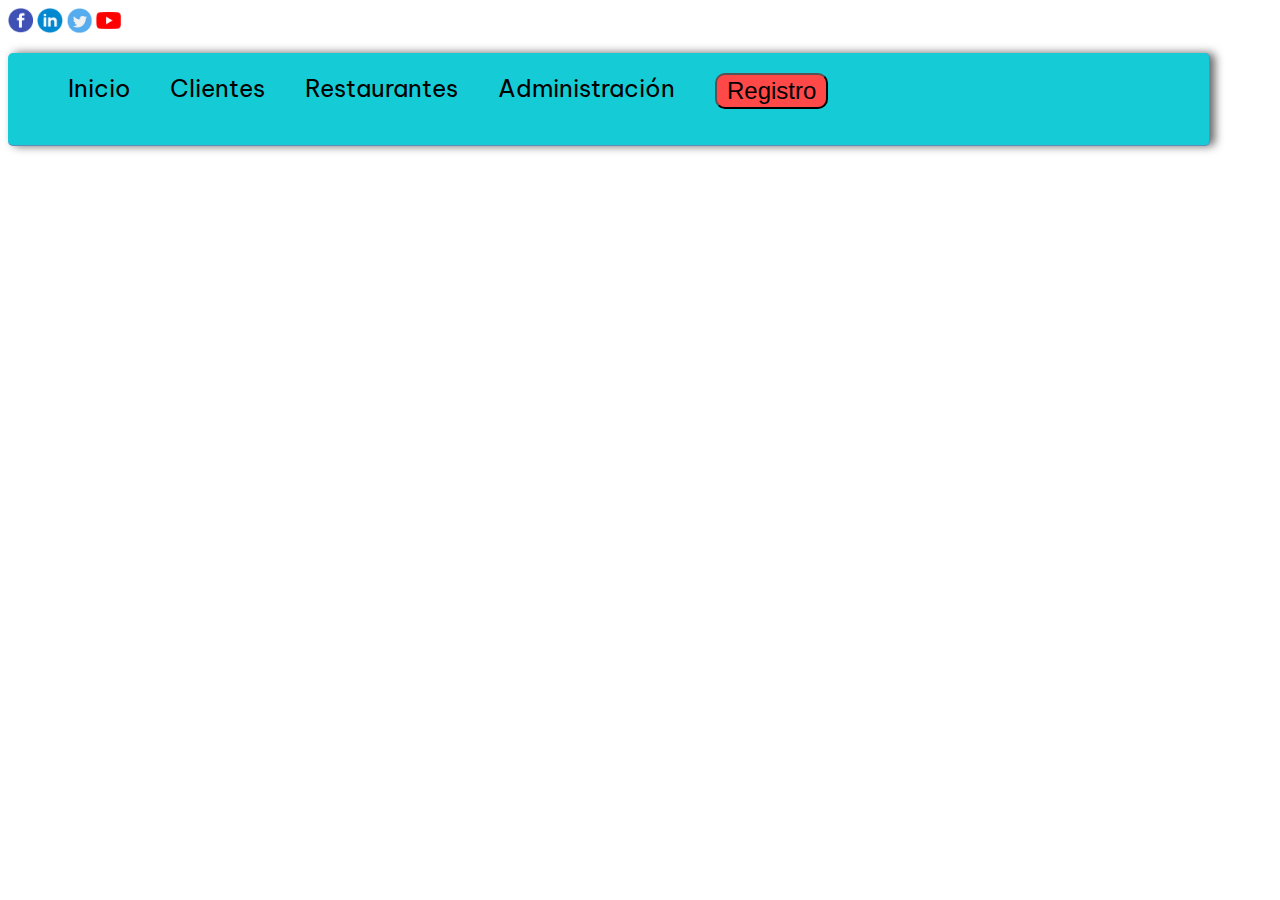
<file: index.html>
<!DOCTYPE html>
<html lang="en">
<head id="menu_redes">
    <div >
        <a href="https://www.facebook.com/" target="_blank"><img src="img/red_social/facebook.png" alt="facebook" width="2%"></a>
        <a href="https://twitter.com/home" target="_blank"><img src="img/red_social/LinkedIn.png" alt="LinkedIn" width="2%"></a>        
        <img src="img/red_social/twitter.png" alt="twitter" width="2%">
        <img src="img/red_social/Youtube.png" alt="Youtube" width="2%">
    </div>
    <meta charset="UTF-8">
    <meta http-equiv="X-UA-Compatible" content="IE=edge">
    <meta name="viewport" content="width=device-width, initial-scale=1.0">
    <link rel="stylesheet" type="text/css" href="style/style1.css">
    <title>Pidamos Pues</title>
    <link rel="icon" type="image/png" href="img/logos/PidAMOS pUES.png">
    <link href="https://fonts.googleapis.com/css2?family=Be+Vietnam+Pro:wght@100&display=swap" rel="stylesheet">
</head>
<body>
    <header>
        <input type="checkbox" id="btn-menu">
            <label for="btn-menu">
            <img src="img/menus/menu_movil.png" id="menumovil">
            </label>
        <div class="menu">
            
            <nav>     
                <ul>
                    <li><a href="index.html">Inicio</a></li>
                    <li><a href="#">Clientes</a></li>
                    <li><a href="#">Restaurantes</a></li>
                    <li><a href="#">Administración</a></li>
                    <li>
                        <button id="bot-regist" class="bot-regist" ><a href="registro.html" >Registro</a></button>
                    </li>
                                
                </ul> 
            </nav>
        </div>
    </header>
</body>
</html>
</file>
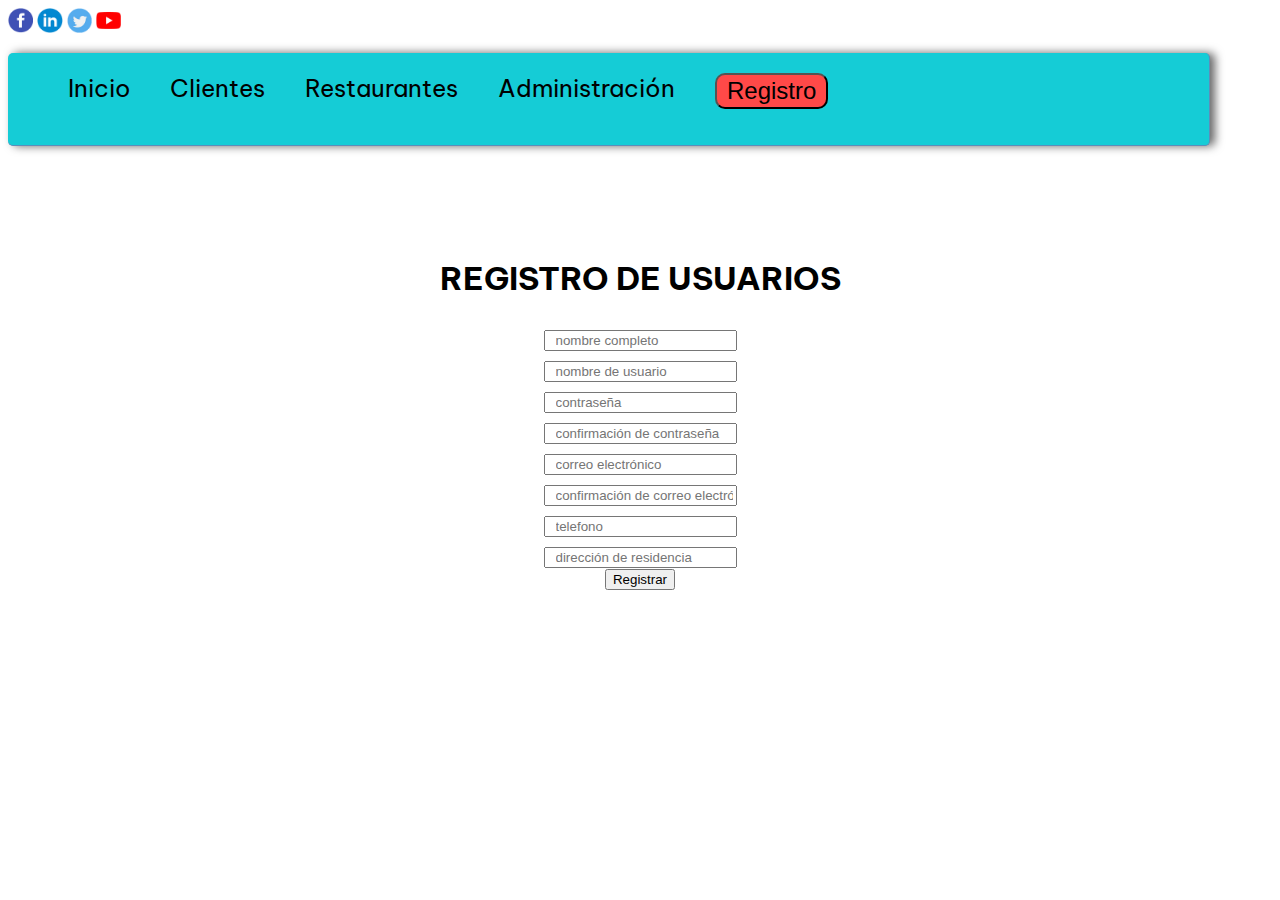
<file: registro.html>
<!DOCTYPE html>
<html lang="en">
<head>
    <div id="menu_redes">
        <a href="https://www.facebook.com/" target="_blank"><img src="img/red_social/facebook.png" alt="facebook" width="2%"></a>
        <a href="https://twitter.com/home" target="_blank"><img src="img/red_social/LinkedIn.png" alt="LinkedIn" width="2%"></a>        
        <img src="img/red_social/twitter.png" alt="twitter" width="2%">
        <img src="img/red_social/Youtube.png" alt="Youtube" width="2%">
    </div>
    <meta charset="UTF-8">
    <meta http-equiv="X-UA-Compatible" content="IE=edge">
    <meta name="viewport" content="width=device-width, initial-scale=1.0">
    <link rel="stylesheet" type="text/css" href="style/style1.css">
    <title>Pidamos Pues</title>
    <link rel="icon" type="image/png" href="img/logos/PidAMOS pUES.png">
    <link href="https://fonts.googleapis.com/css2?family=Be+Vietnam+Pro:wght@100&display=swap" rel="stylesheet">
</head>
<body>
    <header class="menu">
        <div >
            <input type="checkbox" id="btn-menu">
            <label for="btn-menu">
            <img src="img/menus/menu_movil.png" id="menumovil">
            </label>
            <nav>     
                <ul>
                    <li><a href="index.html">Inicio</a></li>
                    <li><a href="#">Clientes</a></li>
                    <li><a href="#">Restaurantes</a></li>
                    <li><a href="#">Administración</a></li>
                    <li>
                        <button id="bot-regist" class="bot-regist" ><a href="registro.html" >Registro</a></button>
                    </li>
                                
                </ul> 
            </nav>
        </div>
    </header>
    <br>
    <main>
        <br>
        <div id="formulario">
        <div class="container" id="form" >
            <form action="" method="">
                <h1>REGISTRO DE USUARIOS</h1>
                <div class="row">
                    <div class="col" >
                        <input type="text" class="form-control" id="nombre completo" placeholder="nombre completo" name="nombre completo">
                    </div>
                </div>
                <div class="row">
                    <div class="col">
                        <input type="text" class="form-control" id="nombre de usuario" placeholder="nombre de usuario" name="nombre de usuario">
                    </div>
                </div>  
                <div class="row">
                    <div class="col">
                        <input type="password" class="form-control" id="contraseña" placeholder="contraseña" name="contraseña">
                    </div>
                </div>
                <div class="row">
                    <div class="col">
                        <input type="password" class="form-control" id="confirmación de contraseña" placeholder="confirmación de contraseña" name="confirmación de contraseña">
                    </div>
                </div>
                <div class="row">
                    <div class="col">
                        <input type="email" class="form-control" id="correo electrónico" placeholder="correo electrónico" name="correo electrónico">
                    </div>
                </div>
                <div class="row">
                    <div class="col">
                        <input type="email" class="form-control" id="confirmación de correo electrónico" placeholder="confirmación de correo electrónico" name="confirmación de correo electrónico">
                    </div>
                </div>
                <div class="row">
                    <div class="col">
                        <input type="number" class="form-control" id="telefono" placeholder="telefono" name="telefono">
                    </div>
                </div>
                <div class="row">
                    <div class="col">
                        <input type="text" class="form-control" id="dirección de residencia" placeholder="dirección de residencia" name="dirección de residencia">
                    </div>
                </div>
                <div class="row">
                    <div class="col">
                        <button id="button_registro" type="submit" class="btn btn" name="botonEnvio">Registrar</button>
                    </div>
                </div>
            </form>
        </div>
    </div>
    </main>
</body>
</html>
</file>
<file: style/style1.css>
body{
    font-family: 'Be Vietnam Pro', sans-serif;
}
#btn-menu{
    display:none;

}
#menumovil{
    width: 10%;
    display: none;
}
.menu{
    width: 95%;
    background: #15CCD6;
    border-bottom: 1px solid #5c8eba;
    border-right: 1px solid #5c8eba;
    box-shadow: 5px 0 10px rgba(0, 0, 0, 0.6);
    text-align: center;
    border-radius: 5px;
    
}
.menu ul{
    justify-content: flex-center;
    display: flex;
    border-right: white;  
}
.menu li{
    display: inline-block;
    text-align: center;
    color: #FF4948;
    padding: 20px;
    border-radius: 5px;
    

}
.menu li a{
    font-size: 24px;
    display: inline-block;
    color: black;
    text-decoration: none;
    display:inline-flex; 
}
.menu li:hover, li.active {
    background-color:rgba(255, 73, 72, 0.9);
    transition: 1s;
}
.bot-regist{
    
    font-size: 9px;
    display: inline-block;
    border-radius: 10px;
    padding:2px 10px ;
    text-decoration: none; 
    background-color: rgba(255, 73, 72);
}
ul.show{
    top: 100px;
}
#formul{
    align-items: center;
}
#formul legend{
    font-size: 28px;
}
#formul legend label{
    align-items: center;
}
#form{
    text-align: center;
    padding-top: 5%;
    padding-left: 10%;
    padding-right: 10%;
}
input{
    margin-top: 10px;
    padding-left: 10px;  
}
#formulario{
    margin-left: 10%;
    margin-right: 10%;
}
@media (max-width: 768px){

    #menumovil{
        background: #15CCD6;
        display: inline-block;
        display: block;
        margin-top: 10px;
        width: 5%;
       
    }
    
    .menu{
        
        position: absolute;
        background: #15CCD6;
        width: 60%;
        margin-left: -70%;
        transition: all 0.5s;
    }
    .menu div{
        font-size: 10px;
        position: none;
        
    }
    .menu ul{
        font-size: 10px;
        flex-direction: column;
        display: flex;
        
    }
    .menu li{
        font-size: 10px;
        border-top:1px solid #fff ;
    }
    #btn-menu:checked ~ .menu {
        display: absolute;
        background: #15CCD6;
        margin: 0px;
        
    }

}
</file>
